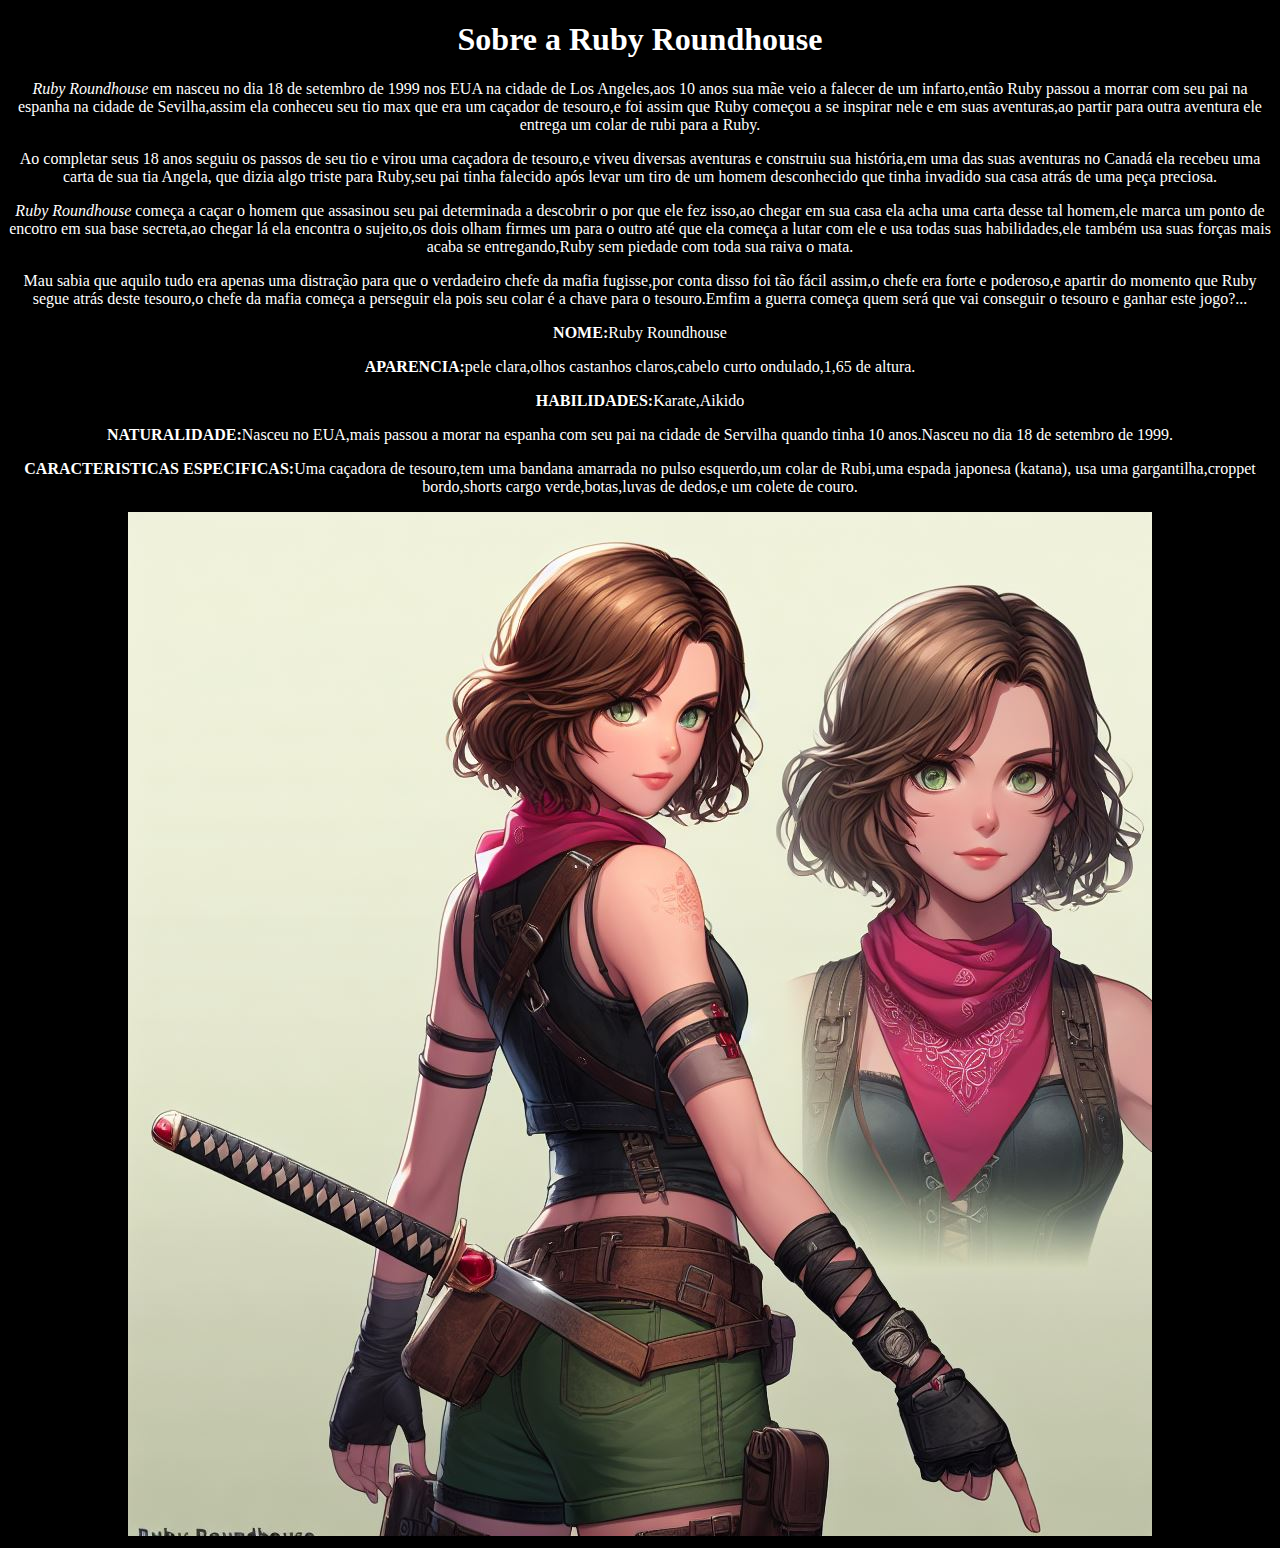
<file: index.html>
<!DOCTYPE html>
<html lang="pt-br">
    <head>
       <meta charset="UTF-8">
       <title>Ruby Roundhouse</title>
       <link rel="stylesheet" href="style.css">
    </head>
    
    <body>
       <h1>Sobre a Ruby Roundhouse</h1>

       <p><em>Ruby Roundhouse</em> em nasceu no dia 18 de setembro de 1999 nos EUA na cidade de Los Angeles,aos 10 anos sua mãe veio a falecer de um infarto,então Ruby passou
    a morrar com seu pai na espanha na cidade de Sevilha,assim ela conheceu seu tio max que era um caçador de tesouro,e foi assim que Ruby começou a se inspirar
    nele e em suas aventuras,ao partir para outra aventura ele entrega um colar de rubi para a Ruby.</p>

       <p>Ao completar seus 18 anos seguiu os passos de seu tio e virou uma caçadora de tesouro,e viveu diversas aventuras e construiu sua história,em uma
    das suas aventuras no Canadá ela recebeu uma carta de sua tia Angela, que dizia algo triste para Ruby,seu pai tinha falecido após levar um tiro de um 
    homem desconhecido que tinha invadido sua casa atrás de uma peça preciosa.</p>

       <p><em>Ruby Roundhouse</em> começa a caçar o homem que assasinou seu pai determinada a descobrir o por que ele fez isso,ao chegar em sua casa ela acha 
    uma carta desse tal homem,ele marca um ponto de encotro em sua base secreta,ao chegar lá ela encontra o sujeito,os dois olham firmes um para o 
    outro até que ela começa a lutar com ele e usa todas suas habilidades,ele também usa suas forças mais acaba se entregando,Ruby sem piedade com 
    toda sua raiva o mata.</p>
    
       <p>Mau sabia que aquilo tudo era apenas uma distração para que o verdadeiro chefe da mafia fugisse,por conta disso foi tão fácil assim,o chefe 
   era forte e poderoso,e apartir do momento que Ruby segue atrás deste tesouro,o chefe da mafia começa a perseguir ela pois seu colar é a chave 
   para o tesouro.Emfim a guerra começa quem será que vai conseguir o tesouro e ganhar este jogo?...</p>

       <p><strong>NOME:</strong>Ruby Roundhouse</p>

       <p><strong>APARENCIA:</strong>pele clara,olhos castanhos claros,cabelo curto ondulado,1,65 de altura.</p>

       <p><strong>HABILIDADES:</strong>Karate,Aikido</p>

       <p><strong>NATURALIDADE:</strong>Nasceu no EUA,mais passou a morar na espanha com seu pai na cidade de Servilha quando tinha 10 anos.Nasceu no dia 18 de setembro
  de 1999.</p>

       <p><strong>CARACTERISTICAS ESPECIFICAS:</strong>Uma caçadora de tesouro,tem uma bandana amarrada no pulso esquerdo,um colar de Rubi,uma espada japonesa (katana),
usa uma gargantilha,croppet bordo,shorts cargo verde,botas,luvas de dedos,e um colete de couro.</p>

<img src="ruby.jpeg"
    </body>
</html>
</file>
<file: style.css>
body{
    background-color: black;
    text-align: center;
}

p{
    text-align: center;
    color:rgb(255, 255, 255);
}

h1{
    color:rgb(255, 255, 255);
}

body{
    text-align: center;
}
</file>
